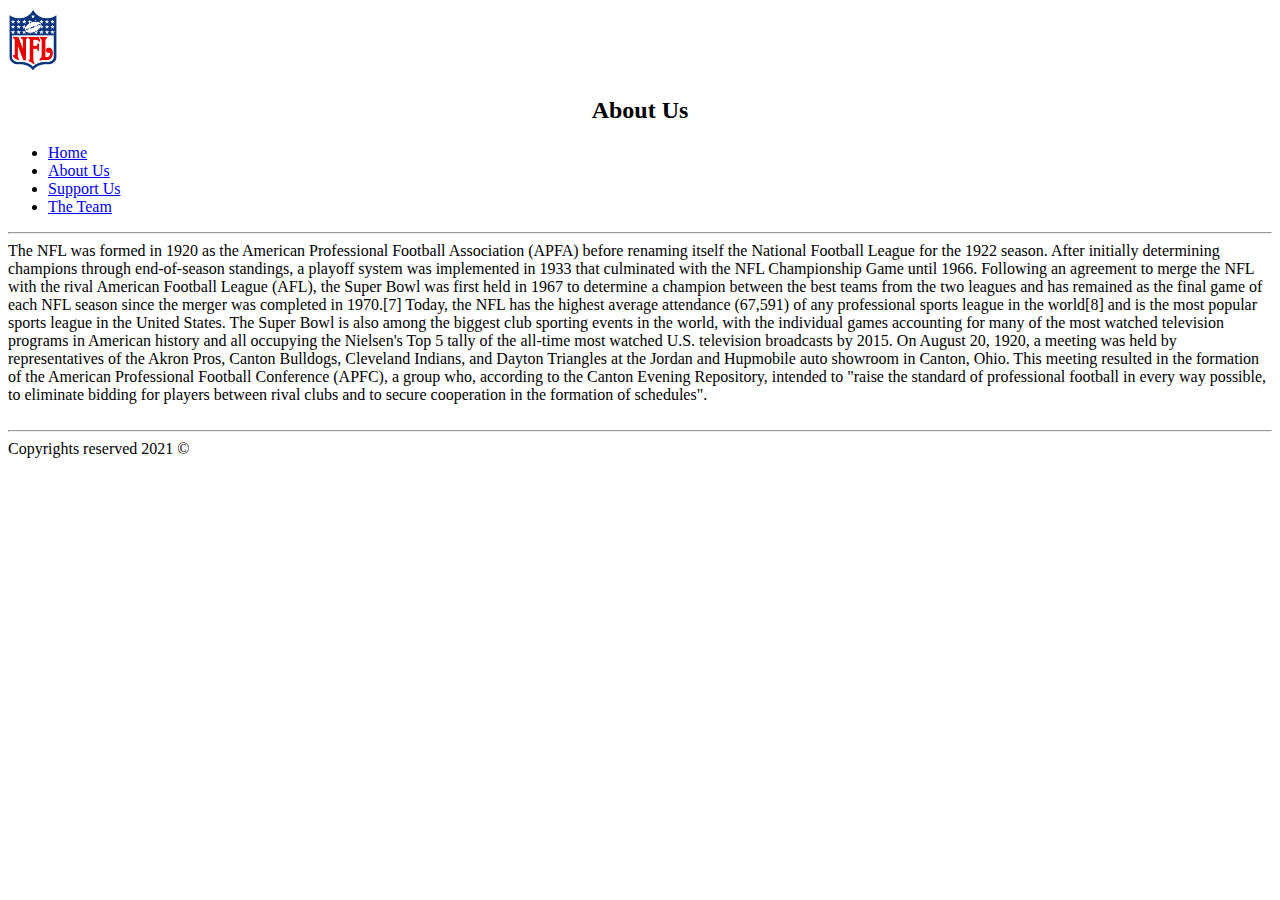
<file: aboutus.html>
<!DOCTYPE html>
<html lang="en">
<head>
    <title>About Us</title>
</head>
<body>
    <header>
        <nav>
            <img src="Images/logo.png" alt="NFL" width="50px">
	<h2 style="text-align:center">About Us</h2>
            <ul>
                <li><a href="index.html">Home</a></li>
                <li><a href="aboutus.html">About Us</a></li>
                <li><a href="supportus.html">Support Us</a></li>
                <li><a href="team.html">The Team</a></li>
            </ul>
        </nav>
    </header>
    <hr>
    <main>

        <article>
            The NFL was formed in 1920 as the American Professional Football Association (APFA)
            before renaming itself the National Football League for the 1922 season. After initially
            determining champions through end-of-season standings, a playoff system was implemented in 1933
            that culminated with the NFL Championship Game until 1966. Following an agreement to merge the
            NFL with the rival American Football League (AFL), the Super Bowl was first held in 1967 to determine
            a champion between the best teams from the two leagues and has remained as the final game of each NFL
            season since the merger was completed in 1970.[7] Today, the NFL has the highest average attendance (67,591)
            of any professional sports league in the world[8] and is the most popular sports league in the United States.
            The Super Bowl is also among the biggest club sporting events in the world, with the individual games accounting
            for many of the most watched television programs in American history and all occupying the Nielsen's Top 5 tally
            of the all-time most watched U.S. television broadcasts by 2015.
            
            
            On August 20, 1920, a meeting was held by representatives of the Akron Pros, Canton Bulldogs,
            Cleveland Indians, and Dayton Triangles at the Jordan and Hupmobile auto showroom in Canton,
            Ohio. This meeting resulted in the formation of the American Professional Football Conference
            (APFC), a group who, according to the Canton Evening Repository, intended to "raise the standard
            of professional football in every way possible, to eliminate bidding for players between rival clubs
            and to secure cooperation in the formation of schedules".

            </article>
    </main>
<br>

<hr>

  <footer>
    Copyrights reserved 2021 &copy;
  </footer>
</body>
</html>
</file>
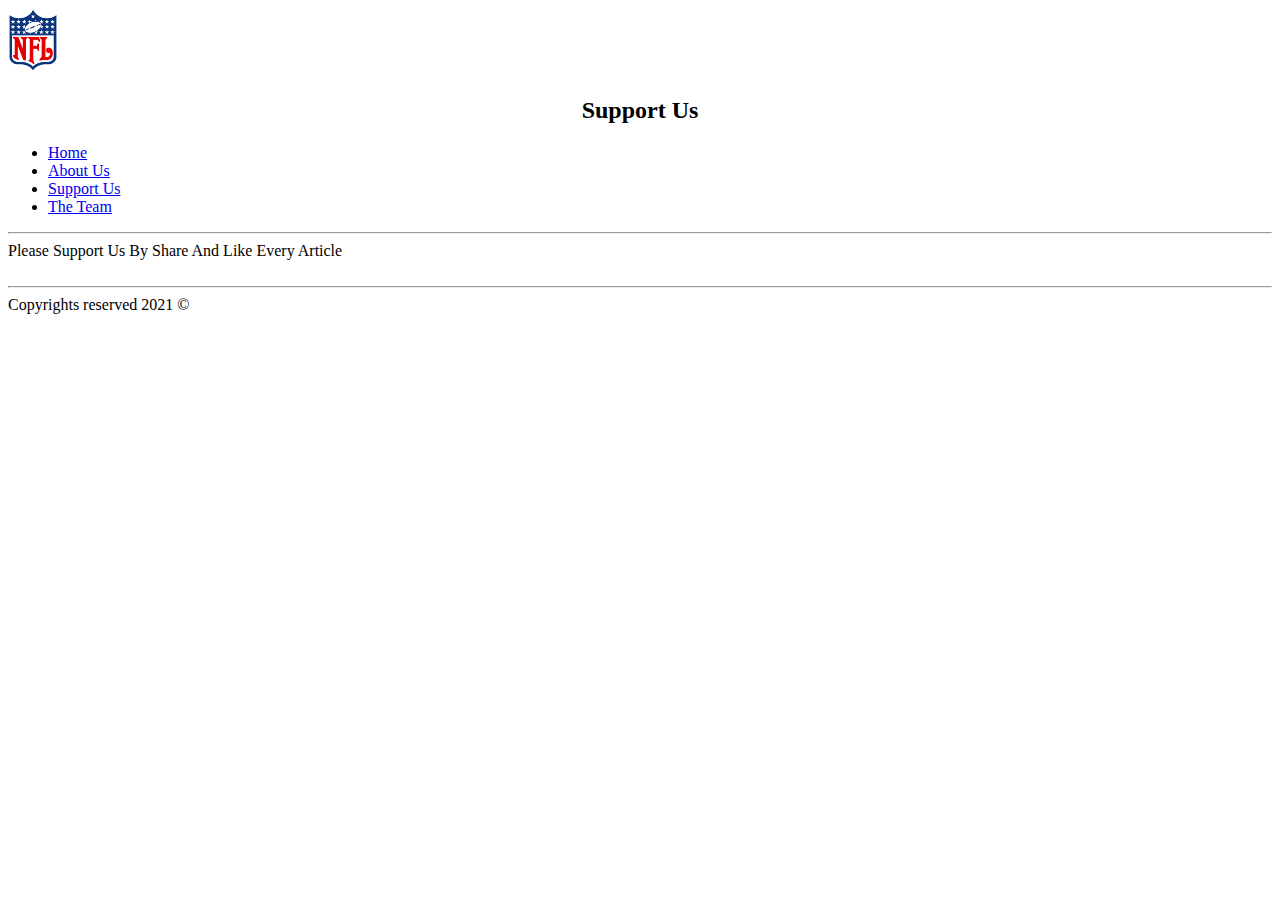
<file: supportus.html>
<!DOCTYPE html>
<html lang="en">
<head>
    <title>Support Us</title>
</head>
<body>
    <header>
        <nav>
            <img src="Images/logo.png" alt="NFL" width="50px">
	<h2 style="text-align:center">Support Us</h2>
            <ul>
                <li><a href="index.html">Home</a></li>
                <li><a href="aboutus.html">About Us</a></li>
                <li><a href="supportus.html">Support Us</a></li>
                <li><a href="team.html">The Team</a></li>
            </ul>
        </nav>
    </header>
    <hr>
    <main>

        <article>
        Please Support Us By Share And Like Every Article  
        </article>
    </main>
<br>

<hr>

  <footer>
    Copyrights reserved 2021 &copy;
  </footer>
</body>
</html>
</file>
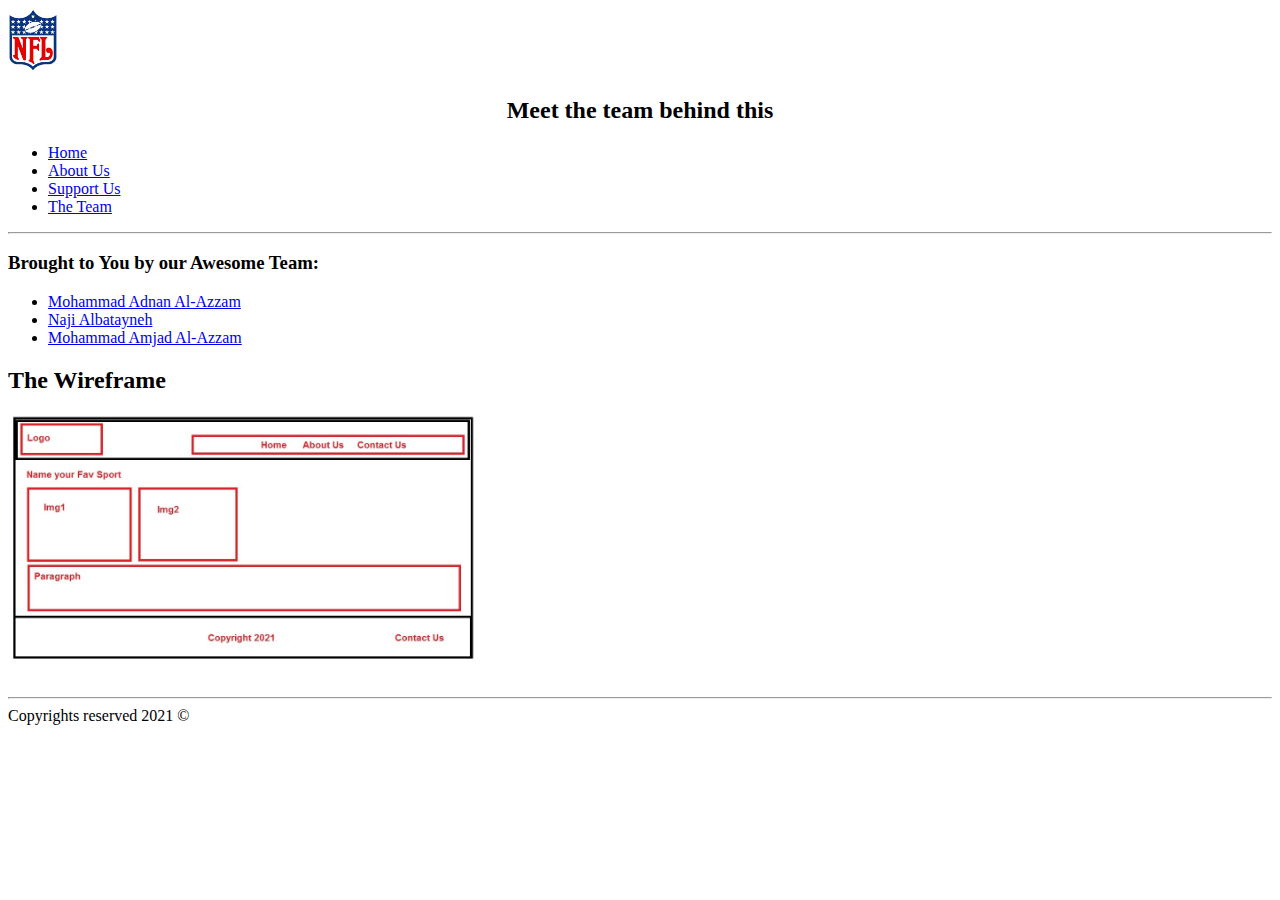
<file: team.html>
<!DOCTYPE html>
<html lang="en">
<head>
    <title>Meet The Team</title>
</head>
<body>
    <header>
        <nav>
            <img src="Images/logo.png" alt="NFL" width="50px">
	<h2 style="text-align:center">Meet the team behind this</h2>
            <ul>
                <li><a href="index.html">Home</a></li>
                <li><a href="aboutus.html">About Us</a></li>
                <li><a href="supportus.html">Support Us</a></li>
                <li><a href="team.html">The Team</a></li>
            </ul>
        </nav>
    </header>
    <hr>
    <main>

        <h3>Brought to You by our Awesome Team:</h3>
    <ul>
        <li><a href="https://mohammad-adnan-alazzam.github.io/lap3b/">Mohammad Adnan Al-Azzam</a></li>
        <li><a href="https://naji-albatayneh.github.io/lab03b/index">Naji Albatayneh</a></li>
        <li><a href="https://mohdazzam.github.io/Lab-03b/#">Mohammad Amjad Al-Azzam</a></li>
    </ul>

    <h2>The Wireframe</h2>
    
       <img src="Images/Wireframe.jpg" width="500px">

    </main>
<br>

<hr>

  <footer>
    Copyrights reserved 2021 &copy;
  </footer>
</body>
</html>
</file>
